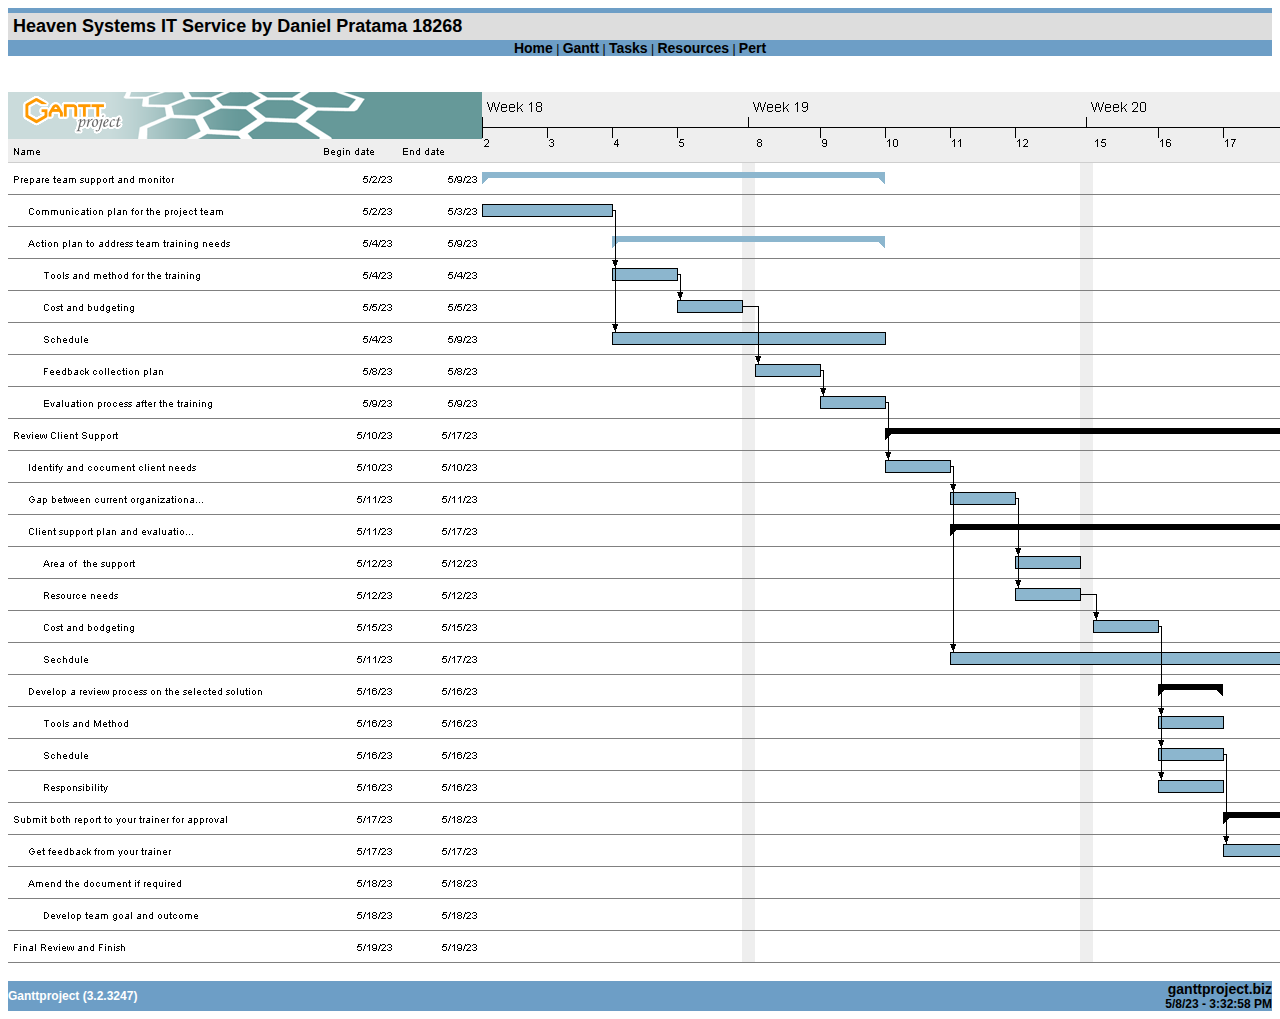
<file: Heaven System by Daniel Pratama 18268-chart.html>
<html xmlns:ganttproject="http://ganttproject.sf.net/">
    <head>
        <META http-equiv="Content-Type" content="text/html; charset=UTF-8">
        <title>GanttProject - Heaven System by Daniel Pratama 18268</title>
        <style>
	    A:link {
		FONT-WEIGHT: bold;  TEXT-DECORATION: none;
		FONT-SIZE: 14px ; COLOR: black;
	    }
	    A:visited {
		FONT-WEIGHT: bold;  TEXT-DECORATION: none;
		FONT-SIZE: 14px ; COLOR: black; BACKGROUND: none
	    }
	    A:hover {
		FONT-WEIGHT: bold;  TEXT-DECORATION: none;
		FONT-SIZE: 14px ; COLOR: white ; BACKGROUND: #6d9ec6;
	    }
	    .notes {
	      padding-left: 10px;
	    }
	    .notes pre {
	      font-family: Arial, Helvetica;
	      font-size: 10px;
	      margin-top: 0px;
	      padding-top: 0px;
	      margin-bottom: 5px;
	    }
	    .attachment {
	      padding-left: 10px;
	    }
	    .attachment a:link {
	      font-weight: normal;
	      font-size: 12px;
	      color: #6d9ec6;
	      background: white;
	    }
	    .attachment a:hover {
	      font-weight: normal;
	      text-decoration: underline;
	      font-size: 12px;
	      color: #6d9ec6;
	      background: white;
	    }
	    .attachment a:visited {
	      font-weight: normal;
	      font-size: 12px;
	      background: white;
	      color: gray;
	    }
	    TD {
		FONT-SIZE: 12px; COLOR: black; FONT-STYLE: normal; FONT-FAMILY: Arial, Helvetica, Geneva, sans-serif
	    }
	    UL {
		FONT-SIZE: 12px; FONT-FAMILY: Arial, Helvetica, Geneva, sans-serif
	    }
	    LI {
		FONT-SIZE: 12px; FONT-FAMILY: Arial, Helvetica, Geneva, sans-serif
	    }
	    H1 {
		FONT-WEIGHT: bold; FONT-SIZE: 16pt; COLOR: #6d9ec6;
	    }
	    H2 {
		FONT-WEIGHT: bold; FONT-SIZE: 16pt; COLOR: #000000;
	    }
	    H3 {
		FONT-WEIGHT: bold; FONT-SIZE: 13pt; COLOR: #6d9ec6;
	    }
	    H4 {
		FONT-WEIGHT: bold; FONT-SIZE: 13px; COLOR: #000000;
	    }
	    H5 {
		FONT-WEIGHT: bold; FONT-SIZE: 10pt; COLOR: #6d9ec6;
	    }
	    H6 {
		FONT-WEIGHT: bold; FONT-SIZE: 10pt; COLOR: #000000
	    }

	    </style>
    </head>
    <body bgcolor="white">
        <center>
            <style>
div.project_name {
  font-size: 150%;
  color: black;
  font-weight: bold;
  border-top: solid #6d9ec6 5px;
  padding-top: 3px;
  padding-bottom: 3px;
  padding-left: 5px;
}
div.page_links {
  background: #6d9ec6;
  text-align: center;
}
</style>
            <center>
                <table width="100%" border="0" cellspacing="0" cellpadding="0">
                    <tr>
                        <td bgcolor="#dddddd">
                            <div class="project_name">Heaven Systems IT Service by Daniel Pratama 18268</div>
                        </td>
                    </tr>
                    <tr>
                        <td>
                            <div class="page_links">
                                <a href="Heaven System by Daniel Pratama 18268.html">Home</a>  |
          <a href="Heaven System by Daniel Pratama 18268-chart.html">Gantt</a> |
          <a href="Heaven System by Daniel Pratama 18268-tasks.html">Tasks</a> |
          <a href="Heaven System by Daniel Pratama 18268-resources.html">Resources</a> |
          <a href="Heaven System by Daniel Pratama 18268-pert.html">Pert</a>
                            </div>
                        </td>
                    </tr>
                </table>
            </center>
            <br>
            <br>
            <img src="Heaven System by Daniel Pratama 18268.png">
            <br>
        </center>
        <br>
        <table width="100%" border="0" cellpadding="0" cellspacing="0">
            <tr>
                <td bgcolor="#6d9ec6" width="50%"><font color="#FFFFFF"><b>Ganttproject (3.2.3247)</b></font></td><td bgcolor="#6d9ec6" width="50%" align="right"><b><a href="http://ganttproject.biz">ganttproject.biz</a></b>
                    <br>
                    <b>5/8/23 - 3:32:58 PM</b></td>
            </tr>
        </table>
    </body>
</html>
</file>
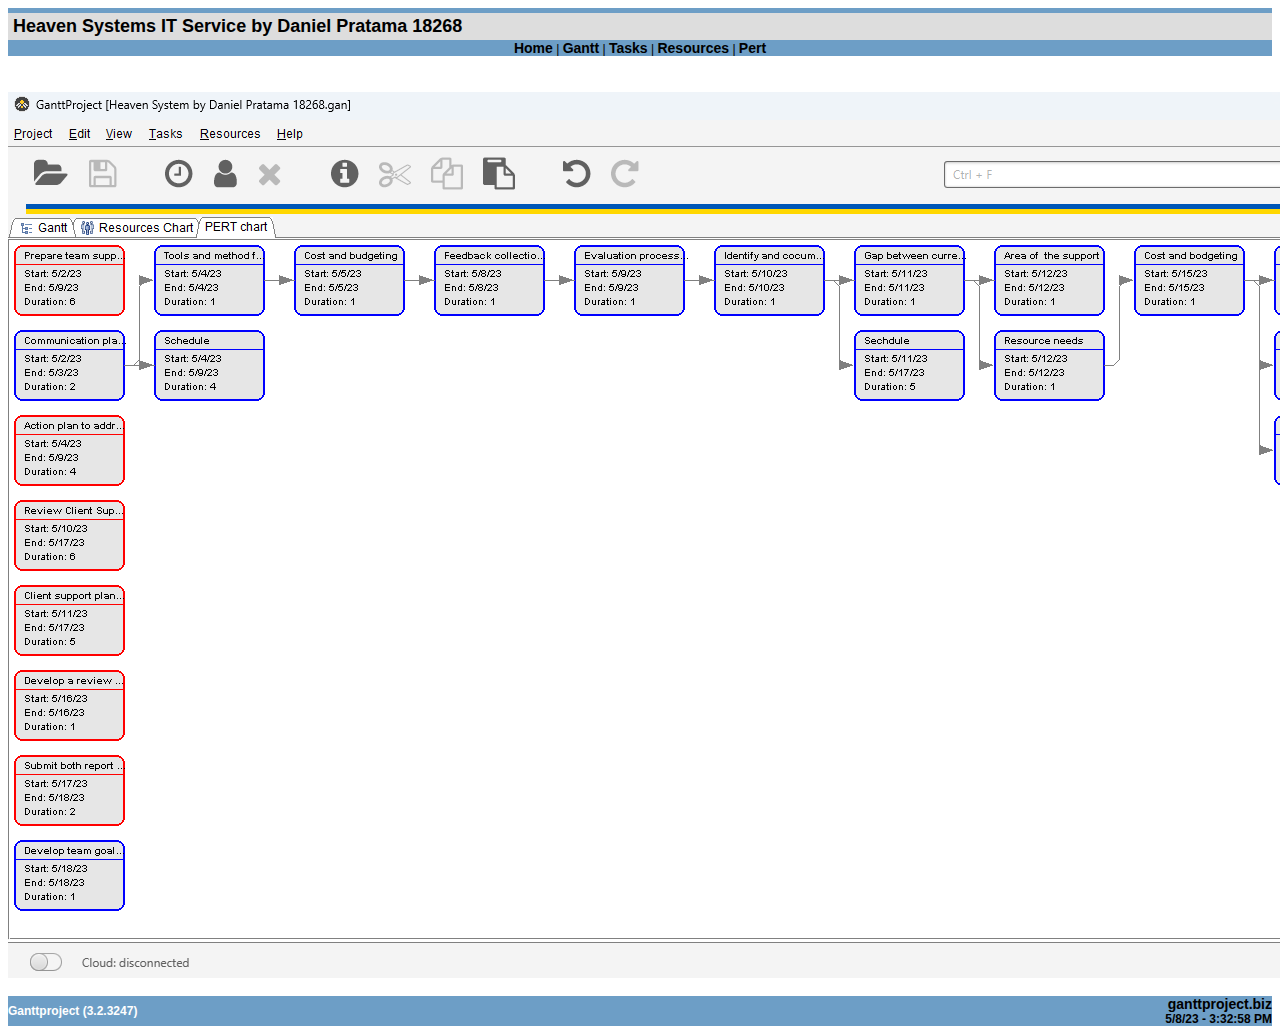
<file: Heaven System by Daniel Pratama 18268-pert.html>
<html xmlns:ganttproject="http://ganttproject.sf.net/">
    <head>
        <META http-equiv="Content-Type" content="text/html; charset=UTF-8">
        <title>GanttProject - Heaven System by Daniel Pratama 18268</title>
        <style>
	    A:link {
		FONT-WEIGHT: bold;  TEXT-DECORATION: none;
		FONT-SIZE: 14px ; COLOR: black;
	    }
	    A:visited {
		FONT-WEIGHT: bold;  TEXT-DECORATION: none;
		FONT-SIZE: 14px ; COLOR: black; BACKGROUND: none
	    }
	    A:hover {
		FONT-WEIGHT: bold;  TEXT-DECORATION: none;
		FONT-SIZE: 14px ; COLOR: white ; BACKGROUND: #6d9ec6;
	    }
	    .notes {
	      padding-left: 10px;
	    }
	    .notes pre {
	      font-family: Arial, Helvetica;
	      font-size: 10px;
	      margin-top: 0px;
	      padding-top: 0px;
	      margin-bottom: 5px;
	    }
	    .attachment {
	      padding-left: 10px;
	    }
	    .attachment a:link {
	      font-weight: normal;
	      font-size: 12px;
	      color: #6d9ec6;
	      background: white;
	    }
	    .attachment a:hover {
	      font-weight: normal;
	      text-decoration: underline;
	      font-size: 12px;
	      color: #6d9ec6;
	      background: white;
	    }
	    .attachment a:visited {
	      font-weight: normal;
	      font-size: 12px;
	      background: white;
	      color: gray;
	    }
	    TD {
		FONT-SIZE: 12px; COLOR: black; FONT-STYLE: normal; FONT-FAMILY: Arial, Helvetica, Geneva, sans-serif
	    }
	    UL {
		FONT-SIZE: 12px; FONT-FAMILY: Arial, Helvetica, Geneva, sans-serif
	    }
	    LI {
		FONT-SIZE: 12px; FONT-FAMILY: Arial, Helvetica, Geneva, sans-serif
	    }
	    H1 {
		FONT-WEIGHT: bold; FONT-SIZE: 16pt; COLOR: #6d9ec6;
	    }
	    H2 {
		FONT-WEIGHT: bold; FONT-SIZE: 16pt; COLOR: #000000;
	    }
	    H3 {
		FONT-WEIGHT: bold; FONT-SIZE: 13pt; COLOR: #6d9ec6;
	    }
	    H4 {
		FONT-WEIGHT: bold; FONT-SIZE: 13px; COLOR: #000000;
	    }
	    H5 {
		FONT-WEIGHT: bold; FONT-SIZE: 10pt; COLOR: #6d9ec6;
	    }
	    H6 {
		FONT-WEIGHT: bold; FONT-SIZE: 10pt; COLOR: #000000
	    }

	    </style>
    </head>
    <body bgcolor="white">
        <center>
            <style>
div.project_name {
  font-size: 150%;
  color: black;
  font-weight: bold;
  border-top: solid #6d9ec6 5px;
  padding-top: 3px;
  padding-bottom: 3px;
  padding-left: 5px;
}
div.page_links {
  background: #6d9ec6;
  text-align: center;
}
</style>
            <center>
                <table width="100%" border="0" cellspacing="0" cellpadding="0">
                    <tr>
                        <td bgcolor="#dddddd">
                            <div class="project_name">Heaven Systems IT Service by Daniel Pratama 18268</div>
                        </td>
                    </tr>
                    <tr>
                        <td>
                            <div class="page_links">
                                <a href="Heaven System by Daniel Pratama 18268.html">Home</a>  |
          <a href="Heaven System by Daniel Pratama 18268-chart.html">Gantt</a> |
          <a href="Heaven System by Daniel Pratama 18268-tasks.html">Tasks</a> |
          <a href="Heaven System by Daniel Pratama 18268-resources.html">Resources</a> |
          <a href="Heaven System by Daniel Pratama 18268-pert.html">Pert</a>
                            </div>
                        </td>
                    </tr>
                </table>
            </center>
            <br>
            <br>
            <img src="DemoPert.png">
            <br>
        </center>
        <br>
        <table width="100%" border="0" cellpadding="0" cellspacing="0">
            <tr>
                <td bgcolor="#6d9ec6" width="50%"><font color="#FFFFFF"><b>Ganttproject (3.2.3247)</b></font></td><td bgcolor="#6d9ec6" width="50%" align="right"><b><a href="http://ganttproject.biz">ganttproject.biz</a></b>
                    <br>
                    <b>5/8/23 - 3:32:58 PM</b></td>
            </tr>
        </table>
    </body>
</html>
</file>
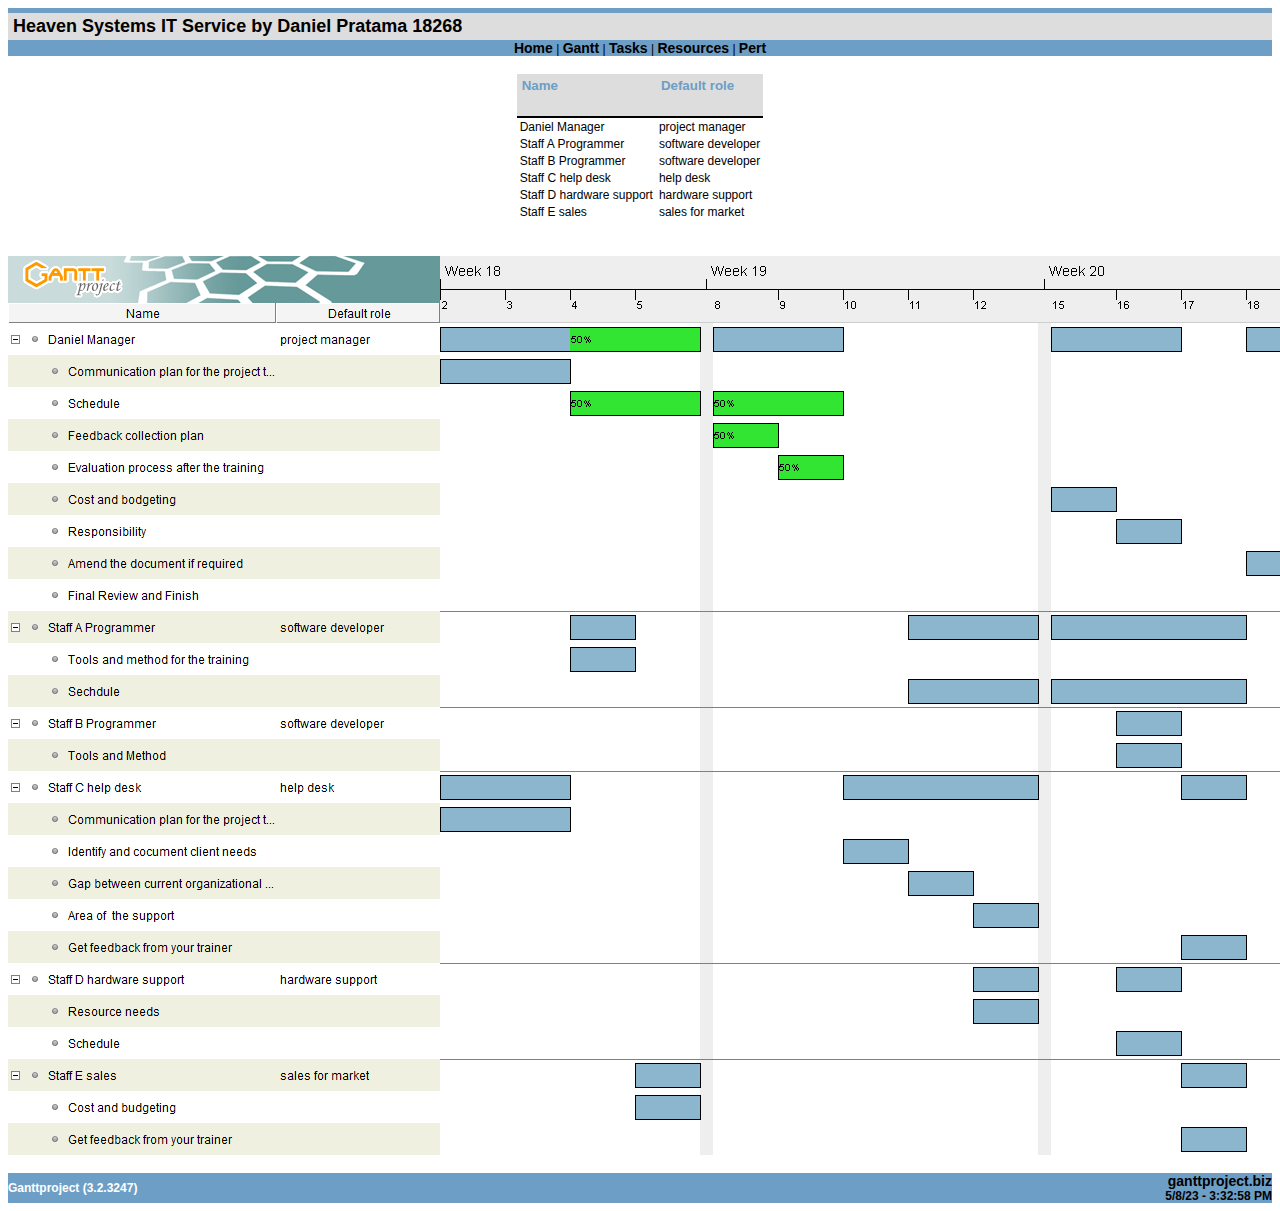
<file: Heaven System by Daniel Pratama 18268-resources.html>
<html xmlns:ganttproject="http://ganttproject.sf.net/">
    <head>
        <META http-equiv="Content-Type" content="text/html; charset=UTF-8">
        <title>GanttProject - Heaven System by Daniel Pratama 18268</title>
        <style>
	    A:link {
		FONT-WEIGHT: bold;  TEXT-DECORATION: none;
		FONT-SIZE: 14px ; COLOR: black;
	    }
	    A:visited {
		FONT-WEIGHT: bold;  TEXT-DECORATION: none;
		FONT-SIZE: 14px ; COLOR: black; BACKGROUND: none
	    }
	    A:hover {
		FONT-WEIGHT: bold;  TEXT-DECORATION: none;
		FONT-SIZE: 14px ; COLOR: white ; BACKGROUND: #6d9ec6;
	    }
	    .notes {
	      padding-left: 10px;
	    }
	    .notes pre {
	      font-family: Arial, Helvetica;
	      font-size: 10px;
	      margin-top: 0px;
	      padding-top: 0px;
	      margin-bottom: 5px;
	    }
	    .attachment {
	      padding-left: 10px;
	    }
	    .attachment a:link {
	      font-weight: normal;
	      font-size: 12px;
	      color: #6d9ec6;
	      background: white;
	    }
	    .attachment a:hover {
	      font-weight: normal;
	      text-decoration: underline;
	      font-size: 12px;
	      color: #6d9ec6;
	      background: white;
	    }
	    .attachment a:visited {
	      font-weight: normal;
	      font-size: 12px;
	      background: white;
	      color: gray;
	    }
	    TD {
		FONT-SIZE: 12px; COLOR: black; FONT-STYLE: normal; FONT-FAMILY: Arial, Helvetica, Geneva, sans-serif
	    }
	    UL {
		FONT-SIZE: 12px; FONT-FAMILY: Arial, Helvetica, Geneva, sans-serif
	    }
	    LI {
		FONT-SIZE: 12px; FONT-FAMILY: Arial, Helvetica, Geneva, sans-serif
	    }
	    H1 {
		FONT-WEIGHT: bold; FONT-SIZE: 16pt; COLOR: #6d9ec6;
	    }
	    H2 {
		FONT-WEIGHT: bold; FONT-SIZE: 16pt; COLOR: #000000;
	    }
	    H3 {
		FONT-WEIGHT: bold; FONT-SIZE: 13pt; COLOR: #6d9ec6;
	    }
	    H4 {
		FONT-WEIGHT: bold; FONT-SIZE: 13px; COLOR: #000000;
	    }
	    H5 {
		FONT-WEIGHT: bold; FONT-SIZE: 10pt; COLOR: #6d9ec6;
	    }
	    H6 {
		FONT-WEIGHT: bold; FONT-SIZE: 10pt; COLOR: #000000
	    }

	    </style>
    </head>
    <body bgcolor="white">
        <center>
            <style>
div.project_name {
  font-size: 150%;
  color: black;
  font-weight: bold;
  border-top: solid #6d9ec6 5px;
  padding-top: 3px;
  padding-bottom: 3px;
  padding-left: 5px;
}
div.page_links {
  background: #6d9ec6;
  text-align: center;
}
</style>
            <center>
                <table width="100%" border="0" cellspacing="0" cellpadding="0">
                    <tr>
                        <td bgcolor="#dddddd">
                            <div class="project_name">Heaven Systems IT Service by Daniel Pratama 18268</div>
                        </td>
                    </tr>
                    <tr>
                        <td>
                            <div class="page_links">
                                <a href="Heaven System by Daniel Pratama 18268.html">Home</a>  |
          <a href="Heaven System by Daniel Pratama 18268-chart.html">Gantt</a> |
          <a href="Heaven System by Daniel Pratama 18268-tasks.html">Tasks</a> |
          <a href="Heaven System by Daniel Pratama 18268-resources.html">Resources</a> |
          <a href="Heaven System by Daniel Pratama 18268-pert.html">Pert</a>
                            </div>
                        </td>
                    </tr>
                </table>
            </center>
            <br>
            <style>
td.header {
  background: #dddddd;
  margin: 0;
  padding-left: 3px;
  padding-right: 3px;
  padding-top: 2px;
  padding-bottom:1px;
  border-bottom: solid black 2px;
}
td.cell {
  margin: 0;
  margin-top: 2px;
  padding-left: 3px;
  padding-right: 3px;
  padding-top: 2px;
  padding-bottom:1px;
}
div.cell {
}
h5.header {
  margin-left: 2px;
  margin-top: 2px;
}
</style>
            <table border="0" cellpadding="0" cellspacing="0">
                <tr>
                    <td valign="top" class="header">
                        <h5 class="header">Name</h5>
                    </td><td valign="top" class="header">
                        <h5 class="header">Default role</h5>
                    </td>
                </tr>
                <tr>
                    <td valign="top" class="cell">
                        <div style="margin: 0; padding: 0; text-align: ;">Daniel Manager</div>
                    </td><td valign="top" class="cell">
                        <div style="margin: 0; padding: 0; text-align: ;">project manager</div>
                    </td>
                </tr>
                <tr>
                    <td valign="top" class="cell">
                        <div style="margin: 0; padding: 0; text-align: ;">Staff A Programmer</div>
                    </td><td valign="top" class="cell">
                        <div style="margin: 0; padding: 0; text-align: ;">software developer</div>
                    </td>
                </tr>
                <tr>
                    <td valign="top" class="cell">
                        <div style="margin: 0; padding: 0; text-align: ;">Staff B Programmer</div>
                    </td><td valign="top" class="cell">
                        <div style="margin: 0; padding: 0; text-align: ;">software developer</div>
                    </td>
                </tr>
                <tr>
                    <td valign="top" class="cell">
                        <div style="margin: 0; padding: 0; text-align: ;">Staff C help desk</div>
                    </td><td valign="top" class="cell">
                        <div style="margin: 0; padding: 0; text-align: ;">help desk</div>
                    </td>
                </tr>
                <tr>
                    <td valign="top" class="cell">
                        <div style="margin: 0; padding: 0; text-align: ;">Staff D hardware support</div>
                    </td><td valign="top" class="cell">
                        <div style="margin: 0; padding: 0; text-align: ;">hardware support</div>
                    </td>
                </tr>
                <tr>
                    <td valign="top" class="cell">
                        <div style="margin: 0; padding: 0; text-align: ;">Staff E sales</div>
                    </td><td valign="top" class="cell">
                        <div style="margin: 0; padding: 0; text-align: ;">sales for market</div>
                    </td>
                </tr>
            </table>
            <br>
            <br>
            <img src="Heaven System by Daniel Pratama 18268.res.png">
            <br>
        </center>
        <br>
        <table width="100%" border="0" cellpadding="0" cellspacing="0">
            <tr>
                <td bgcolor="#6d9ec6" width="50%"><font color="#FFFFFF"><b>Ganttproject (3.2.3247)</b></font></td><td bgcolor="#6d9ec6" width="50%" align="right"><b><a href="http://ganttproject.biz">ganttproject.biz</a></b>
                    <br>
                    <b>5/8/23 - 3:32:58 PM</b></td>
            </tr>
        </table>
    </body>
</html>
</file>
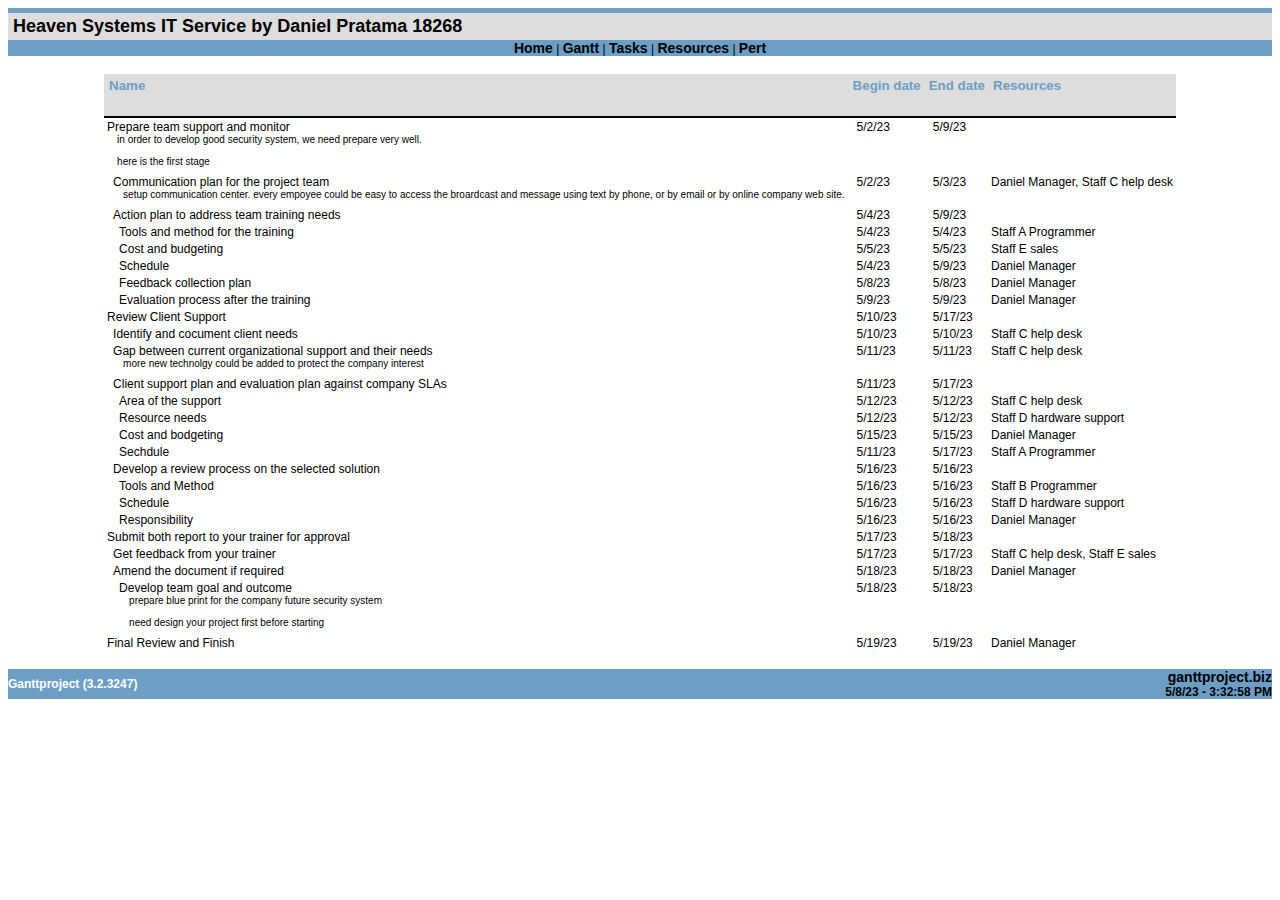
<file: Heaven System by Daniel Pratama 18268-tasks.html>
<html xmlns:ganttproject="http://ganttproject.sf.net/">
    <head>
        <META http-equiv="Content-Type" content="text/html; charset=UTF-8">
        <title>GanttProject - Heaven System by Daniel Pratama 18268</title>
        <style>
	    A:link {
		FONT-WEIGHT: bold;  TEXT-DECORATION: none;
		FONT-SIZE: 14px ; COLOR: black;
	    }
	    A:visited {
		FONT-WEIGHT: bold;  TEXT-DECORATION: none;
		FONT-SIZE: 14px ; COLOR: black; BACKGROUND: none
	    }
	    A:hover {
		FONT-WEIGHT: bold;  TEXT-DECORATION: none;
		FONT-SIZE: 14px ; COLOR: white ; BACKGROUND: #6d9ec6;
	    }
	    .notes {
	      padding-left: 10px;
	    }
	    .notes pre {
	      font-family: Arial, Helvetica;
	      font-size: 10px;
	      margin-top: 0px;
	      padding-top: 0px;
	      margin-bottom: 5px;
	    }
	    .attachment {
	      padding-left: 10px;
	    }
	    .attachment a:link {
	      font-weight: normal;
	      font-size: 12px;
	      color: #6d9ec6;
	      background: white;
	    }
	    .attachment a:hover {
	      font-weight: normal;
	      text-decoration: underline;
	      font-size: 12px;
	      color: #6d9ec6;
	      background: white;
	    }
	    .attachment a:visited {
	      font-weight: normal;
	      font-size: 12px;
	      background: white;
	      color: gray;
	    }
	    TD {
		FONT-SIZE: 12px; COLOR: black; FONT-STYLE: normal; FONT-FAMILY: Arial, Helvetica, Geneva, sans-serif
	    }
	    UL {
		FONT-SIZE: 12px; FONT-FAMILY: Arial, Helvetica, Geneva, sans-serif
	    }
	    LI {
		FONT-SIZE: 12px; FONT-FAMILY: Arial, Helvetica, Geneva, sans-serif
	    }
	    H1 {
		FONT-WEIGHT: bold; FONT-SIZE: 16pt; COLOR: #6d9ec6;
	    }
	    H2 {
		FONT-WEIGHT: bold; FONT-SIZE: 16pt; COLOR: #000000;
	    }
	    H3 {
		FONT-WEIGHT: bold; FONT-SIZE: 13pt; COLOR: #6d9ec6;
	    }
	    H4 {
		FONT-WEIGHT: bold; FONT-SIZE: 13px; COLOR: #000000;
	    }
	    H5 {
		FONT-WEIGHT: bold; FONT-SIZE: 10pt; COLOR: #6d9ec6;
	    }
	    H6 {
		FONT-WEIGHT: bold; FONT-SIZE: 10pt; COLOR: #000000
	    }

	    </style>
    </head>
    <body bgcolor="white">
        <center>
            <style>
div.project_name {
  font-size: 150%;
  color: black;
  font-weight: bold;
  border-top: solid #6d9ec6 5px;
  padding-top: 3px;
  padding-bottom: 3px;
  padding-left: 5px;
}
div.page_links {
  background: #6d9ec6;
  text-align: center;
}
</style>
            <center>
                <table width="100%" border="0" cellspacing="0" cellpadding="0">
                    <tr>
                        <td bgcolor="#dddddd">
                            <div class="project_name">Heaven Systems IT Service by Daniel Pratama 18268</div>
                        </td>
                    </tr>
                    <tr>
                        <td>
                            <div class="page_links">
                                <a href="Heaven System by Daniel Pratama 18268.html">Home</a>  |
          <a href="Heaven System by Daniel Pratama 18268-chart.html">Gantt</a> |
          <a href="Heaven System by Daniel Pratama 18268-tasks.html">Tasks</a> |
          <a href="Heaven System by Daniel Pratama 18268-resources.html">Resources</a> |
          <a href="Heaven System by Daniel Pratama 18268-pert.html">Pert</a>
                            </div>
                        </td>
                    </tr>
                </table>
            </center>
            <br>
            <style>
td.header {
  background: #dddddd;
  margin: 0;
  padding-left: 3px;
  padding-right: 3px;
  padding-top: 2px;
  padding-bottom:1px;
  border-bottom: solid black 2px;
}
td.cell {
  margin: 0;
  margin-top: 2px;
  padding-left: 3px;
  padding-right: 3px;
  padding-top: 2px;
  padding-bottom:1px;
}
div.cell {
}
h5.header {
  margin-left: 2px;
  margin-top: 2px;
}
</style>
            <table border="0" cellpadding="0" cellspacing="0">
                <tr>
                    <td valign="top" class="header">
                        <h5 class="header">Name</h5>
                    </td><td valign="top" class="header">
                        <h5 class="header">Begin date</h5>
                    </td><td valign="top" class="header">
                        <h5 class="header">End date</h5>
                    </td><td valign="top" class="header">
                        <h5 class="header">Resources</h5>
                    </td>
                </tr>
                <tr>
                    <td valign="top" class="cell">
                        <div style="margin:0; padding:0; padding-left:0em">
                            <div style="margin: 0; padding: 0; text-align: ;">Prepare team support and monitor</div>
                            <div class="notes">
                                <pre width="40">in order to develop good security system, we need prepare very well.

here is the first stage</pre>
                            </div>
                        </div>
                    </td><td valign="top" class="cell">
                        <div style="margin:0; padding:0; padding-left:0.5em">
                            <div style="margin: 0; padding: 0; text-align: ;">5/2/23</div>
                        </div>
                    </td><td valign="top" class="cell">
                        <div style="margin:0; padding:0; padding-left:0.5em">
                            <div style="margin: 0; padding: 0; text-align: ;">5/9/23</div>
                        </div>
                    </td><td valign="top" class="cell"></td>
                </tr>
                <tr>
                    <td valign="top" class="cell">
                        <div style="margin:0; padding:0; padding-left:0.5em">
                            <div style="margin: 0; padding: 0; text-align: ;">Communication plan for the project team</div>
                            <div class="notes">
                                <pre width="40">setup communication center. every empoyee could be easy to access the broardcast and message using text by phone, or by email or by online company web site.</pre>
                            </div>
                        </div>
                    </td><td valign="top" class="cell">
                        <div style="margin:0; padding:0; padding-left:0.5em">
                            <div style="margin: 0; padding: 0; text-align: ;">5/2/23</div>
                        </div>
                    </td><td valign="top" class="cell">
                        <div style="margin:0; padding:0; padding-left:0.5em">
                            <div style="margin: 0; padding: 0; text-align: ;">5/3/23</div>
                        </div>
                    </td><td valign="top" class="cell">Daniel Manager, Staff C help desk</td>
                </tr>
                <tr>
                    <td valign="top" class="cell">
                        <div style="margin:0; padding:0; padding-left:0.5em">
                            <div style="margin: 0; padding: 0; text-align: ;">Action plan to address team training needs</div>
                        </div>
                    </td><td valign="top" class="cell">
                        <div style="margin:0; padding:0; padding-left:0.5em">
                            <div style="margin: 0; padding: 0; text-align: ;">5/4/23</div>
                        </div>
                    </td><td valign="top" class="cell">
                        <div style="margin:0; padding:0; padding-left:0.5em">
                            <div style="margin: 0; padding: 0; text-align: ;">5/9/23</div>
                        </div>
                    </td><td valign="top" class="cell"></td>
                </tr>
                <tr>
                    <td valign="top" class="cell">
                        <div style="margin:0; padding:0; padding-left:1em">
                            <div style="margin: 0; padding: 0; text-align: ;">Tools and method for the training</div>
                        </div>
                    </td><td valign="top" class="cell">
                        <div style="margin:0; padding:0; padding-left:0.5em">
                            <div style="margin: 0; padding: 0; text-align: ;">5/4/23</div>
                        </div>
                    </td><td valign="top" class="cell">
                        <div style="margin:0; padding:0; padding-left:0.5em">
                            <div style="margin: 0; padding: 0; text-align: ;">5/4/23</div>
                        </div>
                    </td><td valign="top" class="cell">Staff A Programmer</td>
                </tr>
                <tr>
                    <td valign="top" class="cell">
                        <div style="margin:0; padding:0; padding-left:1em">
                            <div style="margin: 0; padding: 0; text-align: ;">Cost and budgeting</div>
                        </div>
                    </td><td valign="top" class="cell">
                        <div style="margin:0; padding:0; padding-left:0.5em">
                            <div style="margin: 0; padding: 0; text-align: ;">5/5/23</div>
                        </div>
                    </td><td valign="top" class="cell">
                        <div style="margin:0; padding:0; padding-left:0.5em">
                            <div style="margin: 0; padding: 0; text-align: ;">5/5/23</div>
                        </div>
                    </td><td valign="top" class="cell">Staff E sales</td>
                </tr>
                <tr>
                    <td valign="top" class="cell">
                        <div style="margin:0; padding:0; padding-left:1em">
                            <div style="margin: 0; padding: 0; text-align: ;">Schedule</div>
                        </div>
                    </td><td valign="top" class="cell">
                        <div style="margin:0; padding:0; padding-left:0.5em">
                            <div style="margin: 0; padding: 0; text-align: ;">5/4/23</div>
                        </div>
                    </td><td valign="top" class="cell">
                        <div style="margin:0; padding:0; padding-left:0.5em">
                            <div style="margin: 0; padding: 0; text-align: ;">5/9/23</div>
                        </div>
                    </td><td valign="top" class="cell">Daniel Manager</td>
                </tr>
                <tr>
                    <td valign="top" class="cell">
                        <div style="margin:0; padding:0; padding-left:1em">
                            <div style="margin: 0; padding: 0; text-align: ;">Feedback collection plan</div>
                        </div>
                    </td><td valign="top" class="cell">
                        <div style="margin:0; padding:0; padding-left:0.5em">
                            <div style="margin: 0; padding: 0; text-align: ;">5/8/23</div>
                        </div>
                    </td><td valign="top" class="cell">
                        <div style="margin:0; padding:0; padding-left:0.5em">
                            <div style="margin: 0; padding: 0; text-align: ;">5/8/23</div>
                        </div>
                    </td><td valign="top" class="cell">Daniel Manager</td>
                </tr>
                <tr>
                    <td valign="top" class="cell">
                        <div style="margin:0; padding:0; padding-left:1em">
                            <div style="margin: 0; padding: 0; text-align: ;">Evaluation process after the training</div>
                        </div>
                    </td><td valign="top" class="cell">
                        <div style="margin:0; padding:0; padding-left:0.5em">
                            <div style="margin: 0; padding: 0; text-align: ;">5/9/23</div>
                        </div>
                    </td><td valign="top" class="cell">
                        <div style="margin:0; padding:0; padding-left:0.5em">
                            <div style="margin: 0; padding: 0; text-align: ;">5/9/23</div>
                        </div>
                    </td><td valign="top" class="cell">Daniel Manager</td>
                </tr>
                <tr>
                    <td valign="top" class="cell">
                        <div style="margin:0; padding:0; padding-left:0em">
                            <div style="margin: 0; padding: 0; text-align: ;">Review Client Support</div>
                        </div>
                    </td><td valign="top" class="cell">
                        <div style="margin:0; padding:0; padding-left:0.5em">
                            <div style="margin: 0; padding: 0; text-align: ;">5/10/23</div>
                        </div>
                    </td><td valign="top" class="cell">
                        <div style="margin:0; padding:0; padding-left:0.5em">
                            <div style="margin: 0; padding: 0; text-align: ;">5/17/23</div>
                        </div>
                    </td><td valign="top" class="cell"></td>
                </tr>
                <tr>
                    <td valign="top" class="cell">
                        <div style="margin:0; padding:0; padding-left:0.5em">
                            <div style="margin: 0; padding: 0; text-align: ;">Identify and cocument client needs</div>
                        </div>
                    </td><td valign="top" class="cell">
                        <div style="margin:0; padding:0; padding-left:0.5em">
                            <div style="margin: 0; padding: 0; text-align: ;">5/10/23</div>
                        </div>
                    </td><td valign="top" class="cell">
                        <div style="margin:0; padding:0; padding-left:0.5em">
                            <div style="margin: 0; padding: 0; text-align: ;">5/10/23</div>
                        </div>
                    </td><td valign="top" class="cell">Staff C help desk</td>
                </tr>
                <tr>
                    <td valign="top" class="cell">
                        <div style="margin:0; padding:0; padding-left:0.5em">
                            <div style="margin: 0; padding: 0; text-align: ;">Gap between current organizational support and their needs</div>
                            <div class="notes">
                                <pre width="40">more new technolgy could be added to protect the company interest</pre>
                            </div>
                        </div>
                    </td><td valign="top" class="cell">
                        <div style="margin:0; padding:0; padding-left:0.5em">
                            <div style="margin: 0; padding: 0; text-align: ;">5/11/23</div>
                        </div>
                    </td><td valign="top" class="cell">
                        <div style="margin:0; padding:0; padding-left:0.5em">
                            <div style="margin: 0; padding: 0; text-align: ;">5/11/23</div>
                        </div>
                    </td><td valign="top" class="cell">Staff C help desk</td>
                </tr>
                <tr>
                    <td valign="top" class="cell">
                        <div style="margin:0; padding:0; padding-left:0.5em">
                            <div style="margin: 0; padding: 0; text-align: ;">Client support plan and evaluation plan against company SLAs</div>
                        </div>
                    </td><td valign="top" class="cell">
                        <div style="margin:0; padding:0; padding-left:0.5em">
                            <div style="margin: 0; padding: 0; text-align: ;">5/11/23</div>
                        </div>
                    </td><td valign="top" class="cell">
                        <div style="margin:0; padding:0; padding-left:0.5em">
                            <div style="margin: 0; padding: 0; text-align: ;">5/17/23</div>
                        </div>
                    </td><td valign="top" class="cell"></td>
                </tr>
                <tr>
                    <td valign="top" class="cell">
                        <div style="margin:0; padding:0; padding-left:1em">
                            <div style="margin: 0; padding: 0; text-align: ;">Area of  the support</div>
                        </div>
                    </td><td valign="top" class="cell">
                        <div style="margin:0; padding:0; padding-left:0.5em">
                            <div style="margin: 0; padding: 0; text-align: ;">5/12/23</div>
                        </div>
                    </td><td valign="top" class="cell">
                        <div style="margin:0; padding:0; padding-left:0.5em">
                            <div style="margin: 0; padding: 0; text-align: ;">5/12/23</div>
                        </div>
                    </td><td valign="top" class="cell">Staff C help desk</td>
                </tr>
                <tr>
                    <td valign="top" class="cell">
                        <div style="margin:0; padding:0; padding-left:1em">
                            <div style="margin: 0; padding: 0; text-align: ;">Resource needs</div>
                        </div>
                    </td><td valign="top" class="cell">
                        <div style="margin:0; padding:0; padding-left:0.5em">
                            <div style="margin: 0; padding: 0; text-align: ;">5/12/23</div>
                        </div>
                    </td><td valign="top" class="cell">
                        <div style="margin:0; padding:0; padding-left:0.5em">
                            <div style="margin: 0; padding: 0; text-align: ;">5/12/23</div>
                        </div>
                    </td><td valign="top" class="cell">Staff D hardware support</td>
                </tr>
                <tr>
                    <td valign="top" class="cell">
                        <div style="margin:0; padding:0; padding-left:1em">
                            <div style="margin: 0; padding: 0; text-align: ;">Cost and bodgeting</div>
                        </div>
                    </td><td valign="top" class="cell">
                        <div style="margin:0; padding:0; padding-left:0.5em">
                            <div style="margin: 0; padding: 0; text-align: ;">5/15/23</div>
                        </div>
                    </td><td valign="top" class="cell">
                        <div style="margin:0; padding:0; padding-left:0.5em">
                            <div style="margin: 0; padding: 0; text-align: ;">5/15/23</div>
                        </div>
                    </td><td valign="top" class="cell">Daniel Manager</td>
                </tr>
                <tr>
                    <td valign="top" class="cell">
                        <div style="margin:0; padding:0; padding-left:1em">
                            <div style="margin: 0; padding: 0; text-align: ;">Sechdule</div>
                        </div>
                    </td><td valign="top" class="cell">
                        <div style="margin:0; padding:0; padding-left:0.5em">
                            <div style="margin: 0; padding: 0; text-align: ;">5/11/23</div>
                        </div>
                    </td><td valign="top" class="cell">
                        <div style="margin:0; padding:0; padding-left:0.5em">
                            <div style="margin: 0; padding: 0; text-align: ;">5/17/23</div>
                        </div>
                    </td><td valign="top" class="cell">Staff A Programmer</td>
                </tr>
                <tr>
                    <td valign="top" class="cell">
                        <div style="margin:0; padding:0; padding-left:0.5em">
                            <div style="margin: 0; padding: 0; text-align: ;">Develop a review process on the selected solution</div>
                        </div>
                    </td><td valign="top" class="cell">
                        <div style="margin:0; padding:0; padding-left:0.5em">
                            <div style="margin: 0; padding: 0; text-align: ;">5/16/23</div>
                        </div>
                    </td><td valign="top" class="cell">
                        <div style="margin:0; padding:0; padding-left:0.5em">
                            <div style="margin: 0; padding: 0; text-align: ;">5/16/23</div>
                        </div>
                    </td><td valign="top" class="cell"></td>
                </tr>
                <tr>
                    <td valign="top" class="cell">
                        <div style="margin:0; padding:0; padding-left:1em">
                            <div style="margin: 0; padding: 0; text-align: ;">Tools and Method</div>
                        </div>
                    </td><td valign="top" class="cell">
                        <div style="margin:0; padding:0; padding-left:0.5em">
                            <div style="margin: 0; padding: 0; text-align: ;">5/16/23</div>
                        </div>
                    </td><td valign="top" class="cell">
                        <div style="margin:0; padding:0; padding-left:0.5em">
                            <div style="margin: 0; padding: 0; text-align: ;">5/16/23</div>
                        </div>
                    </td><td valign="top" class="cell">Staff B Programmer</td>
                </tr>
                <tr>
                    <td valign="top" class="cell">
                        <div style="margin:0; padding:0; padding-left:1em">
                            <div style="margin: 0; padding: 0; text-align: ;">Schedule</div>
                        </div>
                    </td><td valign="top" class="cell">
                        <div style="margin:0; padding:0; padding-left:0.5em">
                            <div style="margin: 0; padding: 0; text-align: ;">5/16/23</div>
                        </div>
                    </td><td valign="top" class="cell">
                        <div style="margin:0; padding:0; padding-left:0.5em">
                            <div style="margin: 0; padding: 0; text-align: ;">5/16/23</div>
                        </div>
                    </td><td valign="top" class="cell">Staff D hardware support</td>
                </tr>
                <tr>
                    <td valign="top" class="cell">
                        <div style="margin:0; padding:0; padding-left:1em">
                            <div style="margin: 0; padding: 0; text-align: ;">Responsibility</div>
                        </div>
                    </td><td valign="top" class="cell">
                        <div style="margin:0; padding:0; padding-left:0.5em">
                            <div style="margin: 0; padding: 0; text-align: ;">5/16/23</div>
                        </div>
                    </td><td valign="top" class="cell">
                        <div style="margin:0; padding:0; padding-left:0.5em">
                            <div style="margin: 0; padding: 0; text-align: ;">5/16/23</div>
                        </div>
                    </td><td valign="top" class="cell">Daniel Manager</td>
                </tr>
                <tr>
                    <td valign="top" class="cell">
                        <div style="margin:0; padding:0; padding-left:0em">
                            <div style="margin: 0; padding: 0; text-align: ;">Submit both report to your trainer for approval</div>
                        </div>
                    </td><td valign="top" class="cell">
                        <div style="margin:0; padding:0; padding-left:0.5em">
                            <div style="margin: 0; padding: 0; text-align: ;">5/17/23</div>
                        </div>
                    </td><td valign="top" class="cell">
                        <div style="margin:0; padding:0; padding-left:0.5em">
                            <div style="margin: 0; padding: 0; text-align: ;">5/18/23</div>
                        </div>
                    </td><td valign="top" class="cell"></td>
                </tr>
                <tr>
                    <td valign="top" class="cell">
                        <div style="margin:0; padding:0; padding-left:0.5em">
                            <div style="margin: 0; padding: 0; text-align: ;">Get feedback from your trainer</div>
                        </div>
                    </td><td valign="top" class="cell">
                        <div style="margin:0; padding:0; padding-left:0.5em">
                            <div style="margin: 0; padding: 0; text-align: ;">5/17/23</div>
                        </div>
                    </td><td valign="top" class="cell">
                        <div style="margin:0; padding:0; padding-left:0.5em">
                            <div style="margin: 0; padding: 0; text-align: ;">5/17/23</div>
                        </div>
                    </td><td valign="top" class="cell">Staff C help desk, Staff E sales</td>
                </tr>
                <tr>
                    <td valign="top" class="cell">
                        <div style="margin:0; padding:0; padding-left:0.5em">
                            <div style="margin: 0; padding: 0; text-align: ;">Amend the document if required</div>
                        </div>
                    </td><td valign="top" class="cell">
                        <div style="margin:0; padding:0; padding-left:0.5em">
                            <div style="margin: 0; padding: 0; text-align: ;">5/18/23</div>
                        </div>
                    </td><td valign="top" class="cell">
                        <div style="margin:0; padding:0; padding-left:0.5em">
                            <div style="margin: 0; padding: 0; text-align: ;">5/18/23</div>
                        </div>
                    </td><td valign="top" class="cell">Daniel Manager</td>
                </tr>
                <tr>
                    <td valign="top" class="cell">
                        <div style="margin:0; padding:0; padding-left:1em">
                            <div style="margin: 0; padding: 0; text-align: ;">Develop team goal and outcome</div>
                            <div class="notes">
                                <pre width="40">prepare blue print for the company future security system

need design your project first before starting</pre>
                            </div>
                        </div>
                    </td><td valign="top" class="cell">
                        <div style="margin:0; padding:0; padding-left:0.5em">
                            <div style="margin: 0; padding: 0; text-align: ;">5/18/23</div>
                        </div>
                    </td><td valign="top" class="cell">
                        <div style="margin:0; padding:0; padding-left:0.5em">
                            <div style="margin: 0; padding: 0; text-align: ;">5/18/23</div>
                        </div>
                    </td><td valign="top" class="cell"></td>
                </tr>
                <tr>
                    <td valign="top" class="cell">
                        <div style="margin:0; padding:0; padding-left:0em">
                            <div style="margin: 0; padding: 0; text-align: ;">Final Review and Finish</div>
                        </div>
                    </td><td valign="top" class="cell">
                        <div style="margin:0; padding:0; padding-left:0.5em">
                            <div style="margin: 0; padding: 0; text-align: ;">5/19/23</div>
                        </div>
                    </td><td valign="top" class="cell">
                        <div style="margin:0; padding:0; padding-left:0.5em">
                            <div style="margin: 0; padding: 0; text-align: ;">5/19/23</div>
                        </div>
                    </td><td valign="top" class="cell">Daniel Manager</td>
                </tr>
            </table>
        </center>
        <br>
        <table width="100%" border="0" cellpadding="0" cellspacing="0">
            <tr>
                <td bgcolor="#6d9ec6" width="50%"><font color="#FFFFFF"><b>Ganttproject (3.2.3247)</b></font></td><td bgcolor="#6d9ec6" width="50%" align="right"><b><a href="http://ganttproject.biz">ganttproject.biz</a></b>
                    <br>
                    <b>5/8/23 - 3:32:58 PM</b></td>
            </tr>
        </table>
    </body>
</html>
</file>
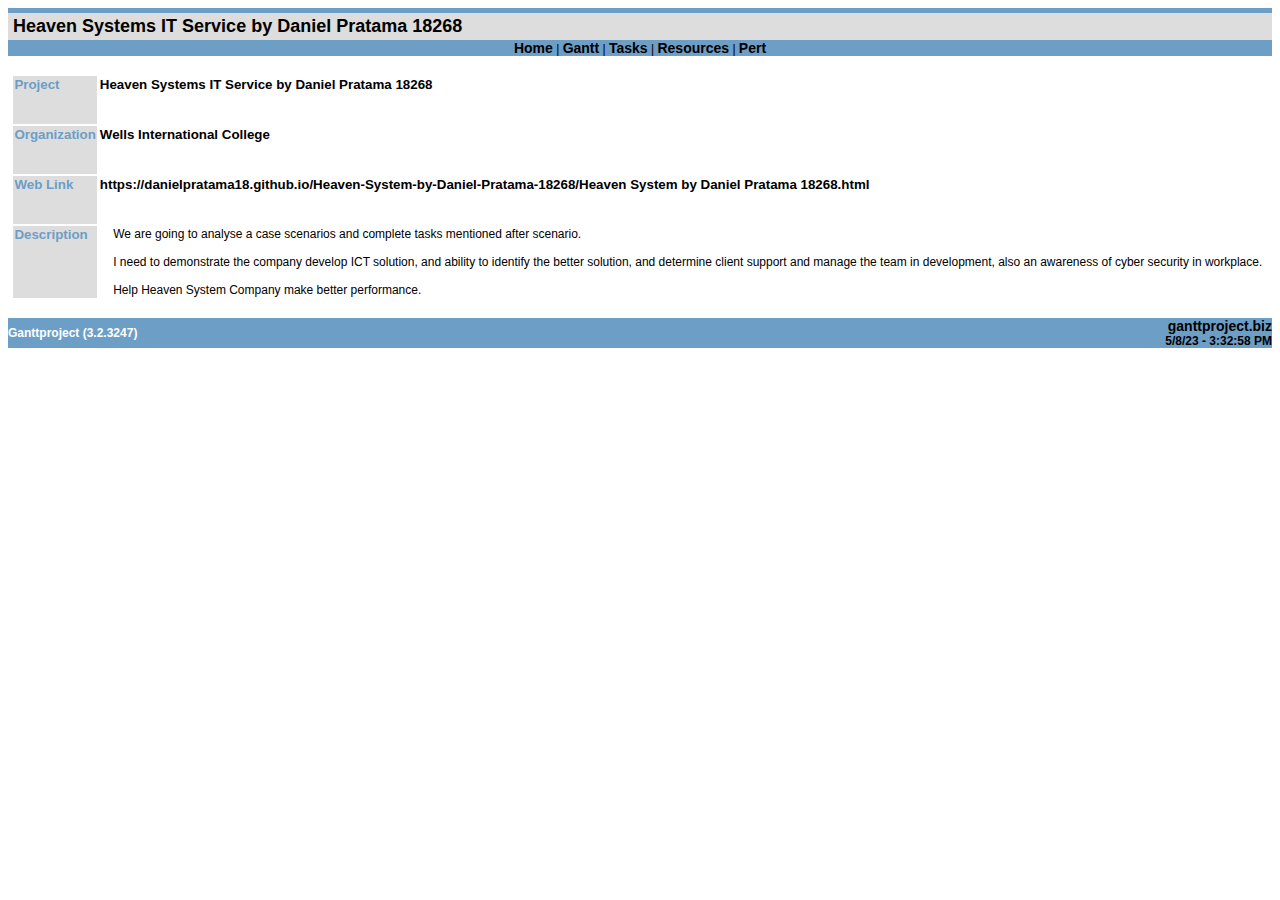
<file: Heaven System by Daniel Pratama 18268.html>
<html xmlns:ganttproject="http://ganttproject.sf.net/">
    <head>
        <META http-equiv="Content-Type" content="text/html; charset=UTF-8">
        <title>GanttProject - Heaven System by Daniel Pratama 18268</title>
        <style>
	    A:link {
		FONT-WEIGHT: bold;  TEXT-DECORATION: none;
		FONT-SIZE: 14px ; COLOR: black;
	    }
	    A:visited {
		FONT-WEIGHT: bold;  TEXT-DECORATION: none;
		FONT-SIZE: 14px ; COLOR: black; BACKGROUND: none
	    }
	    A:hover {
		FONT-WEIGHT: bold;  TEXT-DECORATION: none;
		FONT-SIZE: 14px ; COLOR: white ; BACKGROUND: #6d9ec6;
	    }
	    .notes {
	      padding-left: 10px;
	    }
	    .notes pre {
	      font-family: Arial, Helvetica;
	      font-size: 10px;
	      margin-top: 0px;
	      padding-top: 0px;
	      margin-bottom: 5px;
	    }
	    .attachment {
	      padding-left: 10px;
	    }
	    .attachment a:link {
	      font-weight: normal;
	      font-size: 12px;
	      color: #6d9ec6;
	      background: white;
	    }
	    .attachment a:hover {
	      font-weight: normal;
	      text-decoration: underline;
	      font-size: 12px;
	      color: #6d9ec6;
	      background: white;
	    }
	    .attachment a:visited {
	      font-weight: normal;
	      font-size: 12px;
	      background: white;
	      color: gray;
	    }
	    TD {
		FONT-SIZE: 12px; COLOR: black; FONT-STYLE: normal; FONT-FAMILY: Arial, Helvetica, Geneva, sans-serif
	    }
	    UL {
		FONT-SIZE: 12px; FONT-FAMILY: Arial, Helvetica, Geneva, sans-serif
	    }
	    LI {
		FONT-SIZE: 12px; FONT-FAMILY: Arial, Helvetica, Geneva, sans-serif
	    }
	    H1 {
		FONT-WEIGHT: bold; FONT-SIZE: 16pt; COLOR: #6d9ec6;
	    }
	    H2 {
		FONT-WEIGHT: bold; FONT-SIZE: 16pt; COLOR: #000000;
	    }
	    H3 {
		FONT-WEIGHT: bold; FONT-SIZE: 13pt; COLOR: #6d9ec6;
	    }
	    H4 {
		FONT-WEIGHT: bold; FONT-SIZE: 13px; COLOR: #000000;
	    }
	    H5 {
		FONT-WEIGHT: bold; FONT-SIZE: 10pt; COLOR: #6d9ec6;
	    }
	    H6 {
		FONT-WEIGHT: bold; FONT-SIZE: 10pt; COLOR: #000000
	    }

	    </style>
    </head>
    <body bgcolor="white">
        <center>
            <style>
div.project_name {
  font-size: 150%;
  color: black;
  font-weight: bold;
  border-top: solid #6d9ec6 5px;
  padding-top: 3px;
  padding-bottom: 3px;
  padding-left: 5px;
}
div.page_links {
  background: #6d9ec6;
  text-align: center;
}
</style>
            <center>
                <table width="100%" border="0" cellspacing="0" cellpadding="0">
                    <tr>
                        <td bgcolor="#dddddd">
                            <div class="project_name">Heaven Systems IT Service by Daniel Pratama 18268</div>
                        </td>
                    </tr>
                    <tr>
                        <td>
                            <div class="page_links">
                                <a href="Heaven System by Daniel Pratama 18268.html">Home</a>  |
          <a href="Heaven System by Daniel Pratama 18268-chart.html">Gantt</a> |
          <a href="Heaven System by Daniel Pratama 18268-tasks.html">Tasks</a> |
          <a href="Heaven System by Daniel Pratama 18268-resources.html">Resources</a> |
          <a href="Heaven System by Daniel Pratama 18268-pert.html">Pert</a>
                            </div>
                        </td>
                    </tr>
                </table>
            </center>
            <br>
            <table width="550" border="0">
                <tr>
                    <td valign="top" bgcolor="#dddddd">
                        <h5>Project</h5>
                    </td><td valign="top">
                        <h6>Heaven Systems IT Service by Daniel Pratama 18268</h6>
                    </td>
                </tr>
                <tr>
                    <td valign="top" bgcolor="#dddddd">
                        <h5>Organization</h5>
                    </td><td valign="top">
                        <h6>Wells International College</h6>
                    </td>
                </tr>
                <tr>
                    <td valign="top" bgcolor="#dddddd">
                        <h5>Web Link</h5>
                    </td><td valign="top"><a href="https://danielpratama18.github.io/Heaven-System-by-Daniel-Pratama-18268/Heaven%20System%20by%20Daniel%20Pratama%2018268.html">
                            <h6>https://danielpratama18.github.io/Heaven-System-by-Daniel-Pratama-18268/Heaven System by Daniel Pratama 18268.html</h6>
                        </a></td>
                </tr>
                <tr>
                    <td valign="top" bgcolor="#dddddd">
                        <h5>Description</h5>
                    </td><td valign="top">
                        <div style="padding-left:10pt">
                            <pre style="font-family: sans-serif">We are going to analyse a case scenarios and complete tasks mentioned after scenario.
 
I need to demonstrate the company develop ICT solution, and ability to identify the better solution, and determine client support and manage the team in development, also an awareness of cyber security in workplace. 

Help Heaven System Company make better performance.
</pre>
                        </div>
                    </td>
                </tr>
            </table>
        </center>
        <br>
        <table width="100%" border="0" cellpadding="0" cellspacing="0">
            <tr>
                <td bgcolor="#6d9ec6" width="50%"><font color="#FFFFFF"><b>Ganttproject (3.2.3247)</b></font></td><td bgcolor="#6d9ec6" width="50%" align="right"><b><a href="http://ganttproject.biz">ganttproject.biz</a></b>
                    <br>
                    <b>5/8/23 - 3:32:58 PM</b></td>
            </tr>
        </table>
    </body>
</html>
</file>
